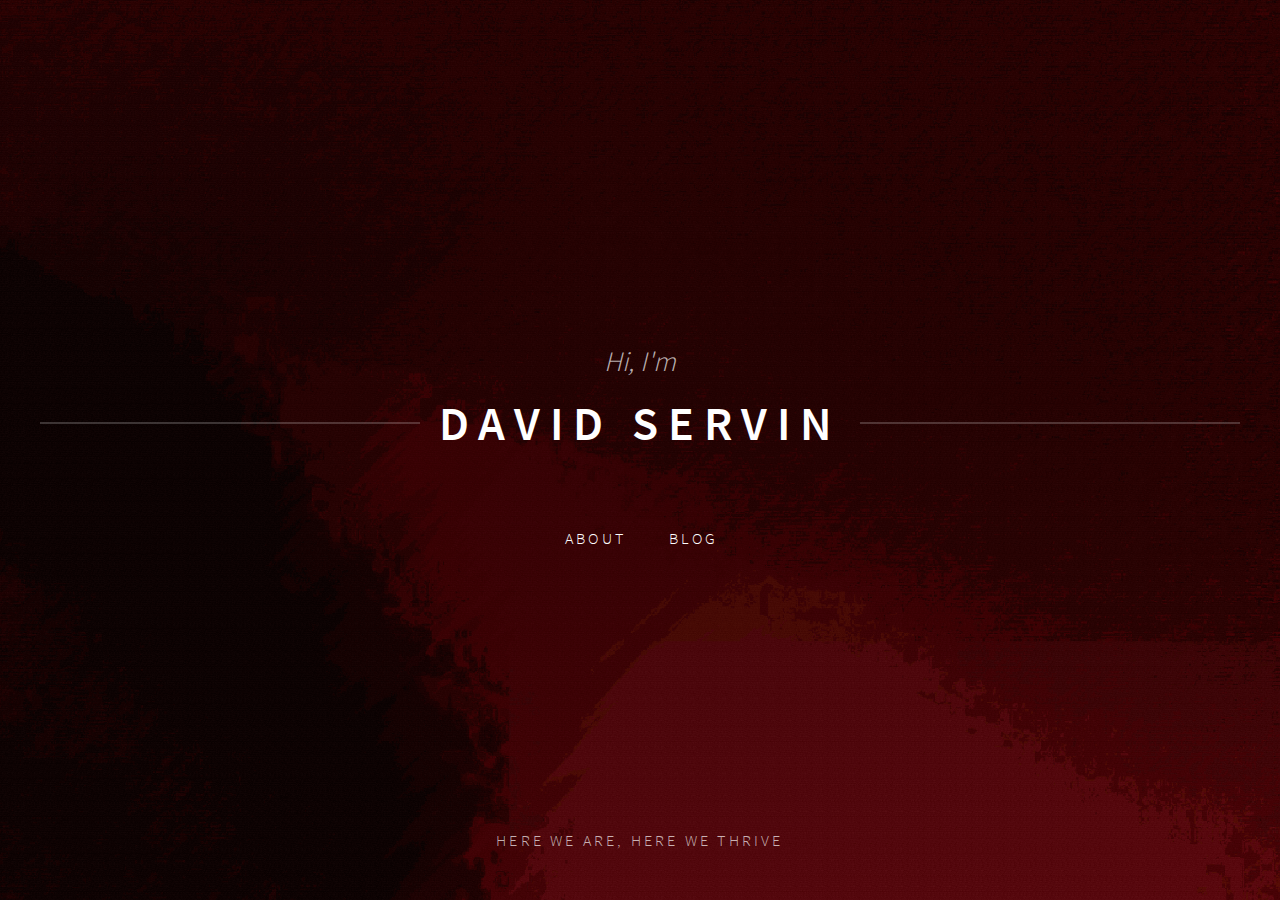
<file: index.html>
<!DOCTYPE html>
<html>
<!--
  #    #  ######  #       #       ######
  #    #  #       #       #       #    #
  ######  ####    #       #       #    #
  #    #  #       #       #       #    #
  #    #  ######  ######  ######  ######

  Why are you looking at my source code?
  There is nothing interesting here.
  Stop looking, it makes me feel naked.

  Anyways, here's a poem:

    I will forever fly
    In outer space
    It's the only way

    Into the abyss I will fall
    My blood will stain
    And water will end my thirst
  
    Life is truth and you can't deny
    It hurts and it cries
    Life can beat you to the ground

    You look for the end
    In outer space
    It's the only way
-->

<head>
  <title>David Servin</title>
  <meta charset="utf-8" />
  <meta name="viewport" content="width=device-width, initial-scale=1, user-scalable=no" />
  <meta name="robots" content="index,follow" />
  <meta name="googlebot" content="index,follow" />
  <meta name="twitter:card" content="summary_large_image" />
  <meta name="twitter:site" content="@davidservn" />
  <meta name="twitter:creator" content="@davidservn" />
  <meta property="og:title" content="David Servin" />
  <meta property="og:image:alt" content="David Servin" />
  <meta name="description" content="Hi, I'm David Servin, stay awhile and listen." />
  <meta property="og:description" content="Hi, I'm David Servin, stay awhile and listen." />
  <meta property="og:url" content="https://davidservn.github.io/" />
  <meta property="og:type" content="website" />
  <meta property="og:image" content="https://davidservn.github.io/assets/images/bg.png" />
  <meta property="og:image:width" content="2449" />
  <meta property="og:image:height" content="1632" />
  <!-- icons -->
  <link rel="apple-touch-icon" sizes="180x180" href="/assets/images/favicon/apple-touch-icon.png" />
  <link rel="icon" type="image/png" sizes="32x32" href="/assets/images/favicon/favicon-32x32.png" />
  <link rel="icon" type="image/png" sizes="16x16" href="/assets/images/favicon/favicon-16x16.png" />
  <link rel="manifest" href="/assets/images/favicon/site.webmanifest" />
  <link rel="mask-icon" href="/assets/images/favicon/safari-pinned-tab.svg" color="#5bbad5" />
  <link rel="shortcut icon" href="/assets/images/favicon/favicon.ico" />
  <meta name="msapplication-TileColor" content="#00aba9" />
  <meta name="msapplication-config" content="/assets/images/favicon/browserconfig.xml" />
  <meta name="theme-color" content="#ffffff" />
  <!-- styles -->
  <link rel="stylesheet" href="/assets/css/uikit/uikit.min.css" />
  <link rel="stylesheet" href="https://use.fontawesome.com/releases/v5.3.1/css/all.css"
    integrity="sha384-mzrmE5qonljUremFsqc01SB46JvROS7bZs3IO2EmfFsd15uHvIt+Y8vEf7N7fWAU" crossorigin="anonymous" />
  <link rel="stylesheet" href="/assets/css/font.css" />
  <link rel="stylesheet" href="/assets/css/main.css" />
  <link rel="stylesheet" href="/assets/css/home.css" />
</head>

<body>
  <div class="uk-section uk-section-secondary uk-light home-banner"
    style="background-image: url(/assets/images/bg.png)">
    <div class="uk-container uk-position-cover home-container">
      <div class="home-container-inner">
        <p class="uk-text-center header-subtitle">Hi, I'm</p>
        <h1 class="uk-heading-line uk-text-center header-title">
          <span>David Servin</span>
        </h1>
        <div class="uk-text-center" id="social-icon-div">
          <a class="social-icon fab fa-twitter" target="_blank" href="https://twitter.com/DavidServn"></a>
          <a class="social-icon fab fa-github" target="_blank" href="https://github.com/DavidServn"></a>
          <a class="social-icon fab fa-linkedin" target="_blank" href="http://www.linkedin.com/in/DavidServn"></a>
          <a class="social-icon fa fa-envelope" target="_blank" href="mailto:davidservn@hotmail.com"></a>
        </div>
        <div>
          <ul class="nav-list">
            <li class="uk-text-center nav-link">
              <a href="https://www.davidservn.com/"><span>About</span></a>
            </li>
            <li class="uk-text-center nav-link">
              <a href="https://www.davidservn.com/blog/"><span>Blog</span></a>
            </li>
          </ul>
        </div>
      </div>
    </div>
    <div class="uk-container uk-position-bottom">
      <p class="uk-text-center copyright">Here we are, here we thrive</p>
    </div>
  </div>

  <script src="/assets/js/uikit/uikit.min.js"></script>
</body>

</html>
</file>
<file: assets/css/font.css>
@font-face {
  font-family: SourceSansPro;
  src: url(/assets/font/SourceSansPro-Light.ttf);
}

@font-face {
  font-family: SourceSansPro;
  src: url(/assets/font/SourceSansPro-SemiBold.ttf);
  font-weight: bold;
}
</file>
<file: assets/css/main.css>
html,
.uk-h1,
.uk-h2,
.uk-h3,
.uk-h4,
.uk-h5,
.uk-h6,
.uk-heading-2xlarge,
.uk-heading-large,
.uk-heading-medium,
.uk-heading-small,
.uk-heading-xlarge,
h1,
h2,
h3,
h4,
h5,
h6 {
  font-family: SourceSansPro, sans-serif !important;
  color: #ffffff !important;
}

body {
  background: rgb(50, 2, 2);
  min-height: 100vh;
}

.header-title {
  color: #ffffff;
  font-size: 3rem;
  font-weight: 600;
  line-height: 1.3;
  letter-spacing: 0.6rem;
  text-transform: uppercase;
  margin: 0 0 1rem 0;
}

.header-subtitle {
  font-size: 1.75rem;
  line-height: 1.5;
  font-style: italic;
  margin-bottom: 10px !important;
}

.nav-list {
  display: flex;
  margin-top: 20px !important;
  margin-bottom: 0;
  list-style: none;
  padding-left: 0;
  justify-content: center;
}

.nav-link {
  display: block;
  height: 2.75rem;
  margin: 0 1.25rem 0 1.45rem;
  text-transform: uppercase;
  font-size: 1rem;
  line-height: 2.75rem;
  letter-spacing: 0.2rem;
}

.copyright {
  letter-spacing: 0.2rem;
  font-size: 1rem;
  margin-bottom: 3rem !important;
  text-transform: uppercase;
}

.uk-section-secondary {
  background: rgba(27, 31, 34, 1);
}

.uk-padding-medium-top {
  padding-top: 40px !important;
}

.uk-padding-medium-bottom {
  padding-bottom: 40px !important;
}

blockquote {
  color: #fff;
  border-left: solid 4px #fff;
  font-style: italic;
  margin: 0 0 2rem;
  padding: 0.5rem 0 0.5rem 2rem;
}

@media screen and (max-width: 560px) {
  .header-title {
    font-size: 1.75rem !important;
    letter-spacing: 0.5rem;
  }
  .copyright {
    font-size: 0.8rem !important;
  }
  .nav-list {
    flex-direction: column;
    min-width: 10rem;
    max-width: 100%;
    margin-top: 40px !important;
  }
}

@media screen and (max-width: 700px) {
  .header-title {
    font-size: 2.5rem;
  }
  .header-subtitle {
    font-size: 1.25rem;
  }
}
</file>
<file: assets/css/home.css>
.uk-section-secondary {
  background: rgb(50, 2, 2);
}

.home-banner {
  background-size: cover;
  background-position: center;
  min-height: 100vh;
}

.home-banner:before {
  content: "";
  background-image: radial-gradient(rgba(0, 0, 0, 0.25), rgba(0, 0, 0, 0));
  width: 100%;
  height: 100%;
  position: absolute;
  top: 0;
  left: 0;
  display: block;
}

.home-container {
  display: flex;
}

.home-container-inner {
  align-self: center;
  width: 100%;
}

#social-icon-div .social-icon {
  font-size: 1.1rem;
  padding: 0 6px 0 6px;
}

#social-icon-div .social-icon:hover {
  color: gray;
  text-decoration: none;
}
</file>
